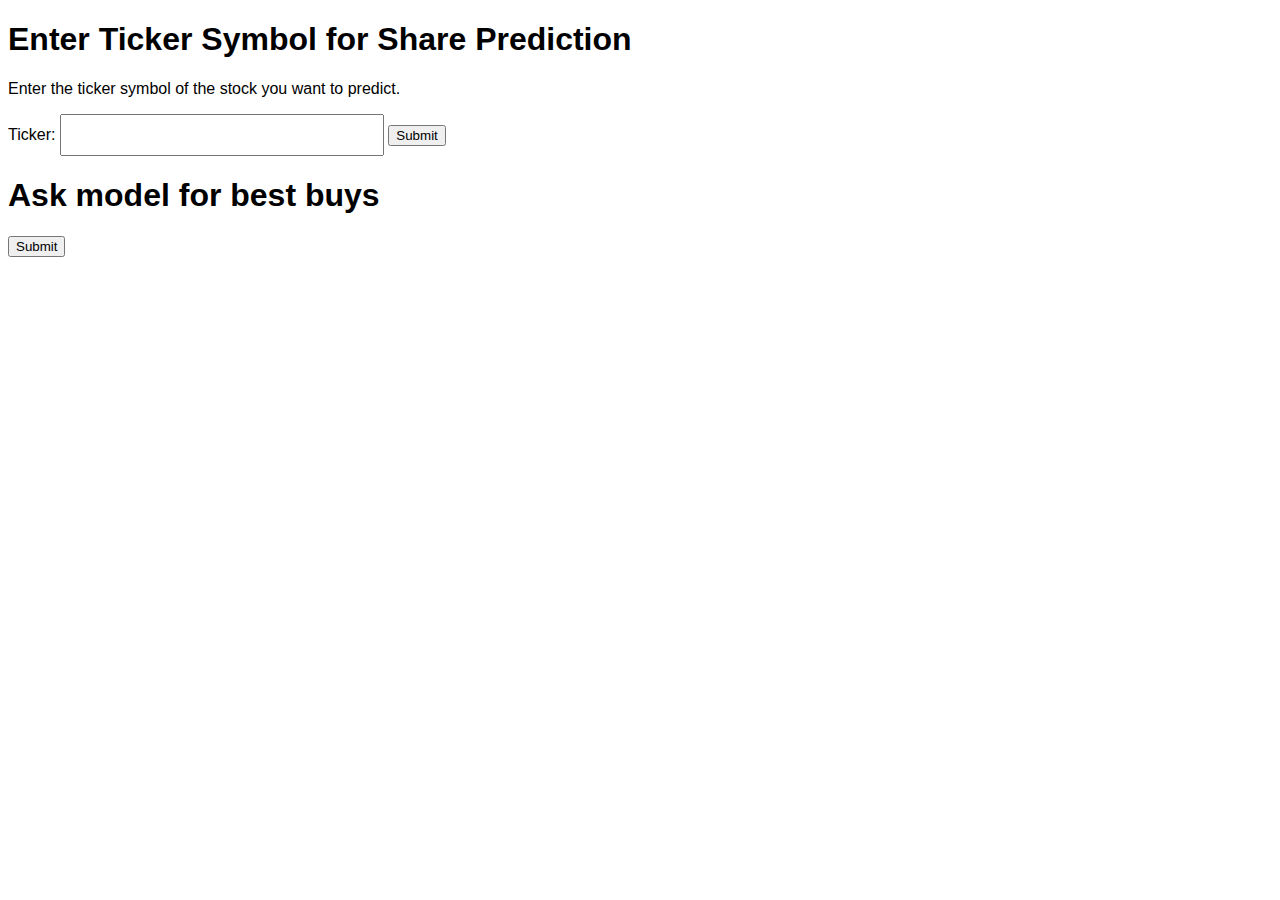
<file: templates/index.html>
<!DOCTYPE html>
<html lang="en">
<head>
    <meta charset="UTF-8">
    <meta name="viewport" content="width=device-width, initial-scale=1.0">
    <title>Stock Prediction 
    </title>
    <style>
        body {
            background-image: url('{{ url_for('static', filename='logo-square-transparent-bw.png') }}');
            background-size: contain;
            background-repeat: no-repeat;
            background-position: center;
            font-family: Arial, sans-serif;
        }
        .container {
            text-align: center;
            margin-top: 150px;
        }
        input[type="text"] {
            padding: 10px;
            font-size: 16px;
            width: 300px;
        }
        input[type="submit"] {
            padding: 10px;
            font-size: 16px;
            background-color: #4CAF50;
            color: white;
            border: none;
        }
        .result {
            margin-top: 20px;
            font-size: 20px;
        }
    </style>
</head>
<body>
    <h1>Enter Ticker Symbol for Share Prediction
        <style>
            .container {
                text-align: center;
                margin-top: 150px;
            }
            .result {
            margin-top: 20px;
            font-size: 40px;
            }
        </style>
    </h1>
    <p>Enter the ticker symbol of the stock you want to predict.</p>
    <form action="/predict" method="post">
        <label for="ticker">Ticker:</label>
        <input type="text" id="ticker" name="ticker" required>
        <button type="submit">Submit</button>
    </form>

    <h1>Ask model for best buys</h1>
    <form action="/all" method="post">
        <button type="submit">Submit</button>
    </form>

</body>
</html>
</file>
